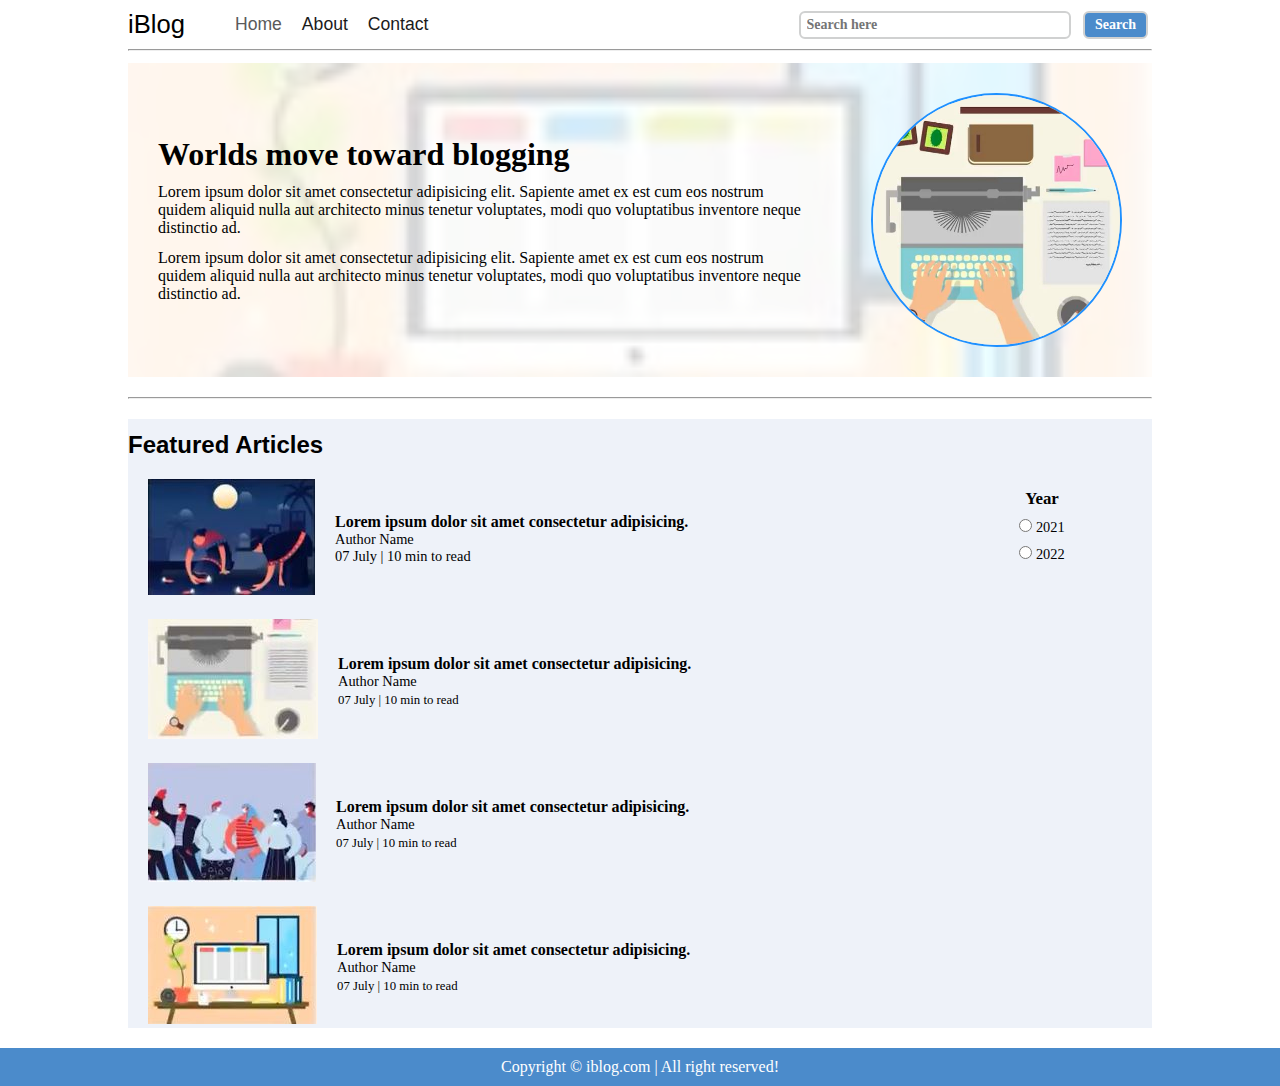
<file: index.html>
<!DOCTYPE html>
<html lang="en">

<head>
    <meta charset="UTF-8">
    <meta http-equiv="X-UA-Compatible" content="IE=edge">
    <meta name="viewport" content="width=device-width, initial-scale=1.0">
    <link rel="stylesheet" href="utils.css">
    <link rel="stylesheet" href="style.css">
    <link rel="stylesheet" href="mobile.css">
    <title>iBlog - show interest get income</title>
</head>

<body>
    <nav class="navbar mx-width-1 m-auto flex justify-between items-center">
        <div class="nav-left flex items-center">
            <span>iBlog</span>
            <!-- <span><img src="logo.jpg" alt=""></span> -->
            <ul class="flex items-center">
                <li><a href="/" class="active">Home</a></li>
                <li><a href="#">About</a></li>
                <li><a href="/contact.html">Contact</a></li>
            </ul>
        </div>
        <div class="nav-right">
            <form action="/search.html" method="get">
                <input type="text" name="query" class="form-input" placeholder="Search here">
                <button class="btn">Search</button>
            </form>
        </div>
    </nav>
    <div class="mx-width-1 m-auto">
        <hr>
    </div>

    <div class="content flex m-auto mx-width-1 my-2">
        <div class="content-left flex justify-center direction-col">
            <h1>Worlds move toward blogging</h1>
            <p>Lorem ipsum dolor sit amet consectetur adipisicing elit. Sapiente amet ex est cum eos nostrum quidem
                aliquid nulla aut architecto minus tenetur voluptates, modi quo voluptatibus inventore neque distinctio
                ad.</p>
            <p>Lorem ipsum dolor sit amet consectetur adipisicing elit. Sapiente amet ex est cum eos nostrum quidem
                aliquid nulla aut architecto minus tenetur voluptates, modi quo voluptatibus inventore neque distinctio
                ad.</p>
        </div>
        <div class="content-right flex items-center justify-center">
            <img src="home.JPG" alt="Blog Image">
        </div>
    </div>

    <div class="mx-width-1 m-auto">
        <hr>
    </div>

    <div class="home-articles mx-width-1 m-auto font1 my-2">

        <div class="year-box font2">
            <div><h3>Year</h3></div>
            <div>
                <input type="radio" name="year" id=""> 2021
            </div>
            <div>
                <input type="radio" name="year" id=""> 2022
            </div>
        </div>

        <h2>Featured Articles</h2>
        <div class="home-article flex">
            <div class="home-article-img">
                <a href="/blogpost.html"><img src="1.JPG" alt="Article image"></a>
            </div>
            <div class="home-article-content font2">
                <a href="/blogpost.html">
                    <h3>Lorem ipsum dolor sit amet consectetur adipisicing.</h3>
                </a>
                <div>Author Name</div>
                <div>07 July | 10 min to read</div>
            </div>
        </div>

        <div class="home-article flex">
            <div class="home-article-img">
                <img src="2.JPG" alt="Article image">
            </div>
            <div class="home-article-content font2">
                <a href="/blogpost.html">
                    <h3>Lorem ipsum dolor sit amet consectetur adipisicing.</h3>
                </a>
                <div>Author Name</div>
                <span>07 July | 10 min to read</span>
            </div>
        </div>

        <div class="home-article flex">
            <div class="home-article-img">
                <img src="3.JPG" alt="Article image">
            </div>
            <div class="home-article-content font2">
                <a href="/blogpost.html">
                    <h3>Lorem ipsum dolor sit amet consectetur adipisicing.</h3>
                </a>
                <div>Author Name</div>
                <span>07 July | 10 min to read</span>
            </div>
        </div>

        <div class="home-article flex">
            <div class="home-article-img">
                <img src="4.JPG" alt="Article image">
            </div>
            <div class="home-article-content font2">
                <a href="/blogpost.html">
                    <h3>Lorem ipsum dolor sit amet consectetur adipisicing.</h3>
                </a>
                <div>Author Name</div>
                <span>07 July | 10 min to read</span>
            </div>
        </div>
    </div>

    <footer class="text-center m-auto">
        Copyright &copy; iblog.com | All right reserved!
    </footer>

</body>
<script src="script.js"></script>

</html>
</file>
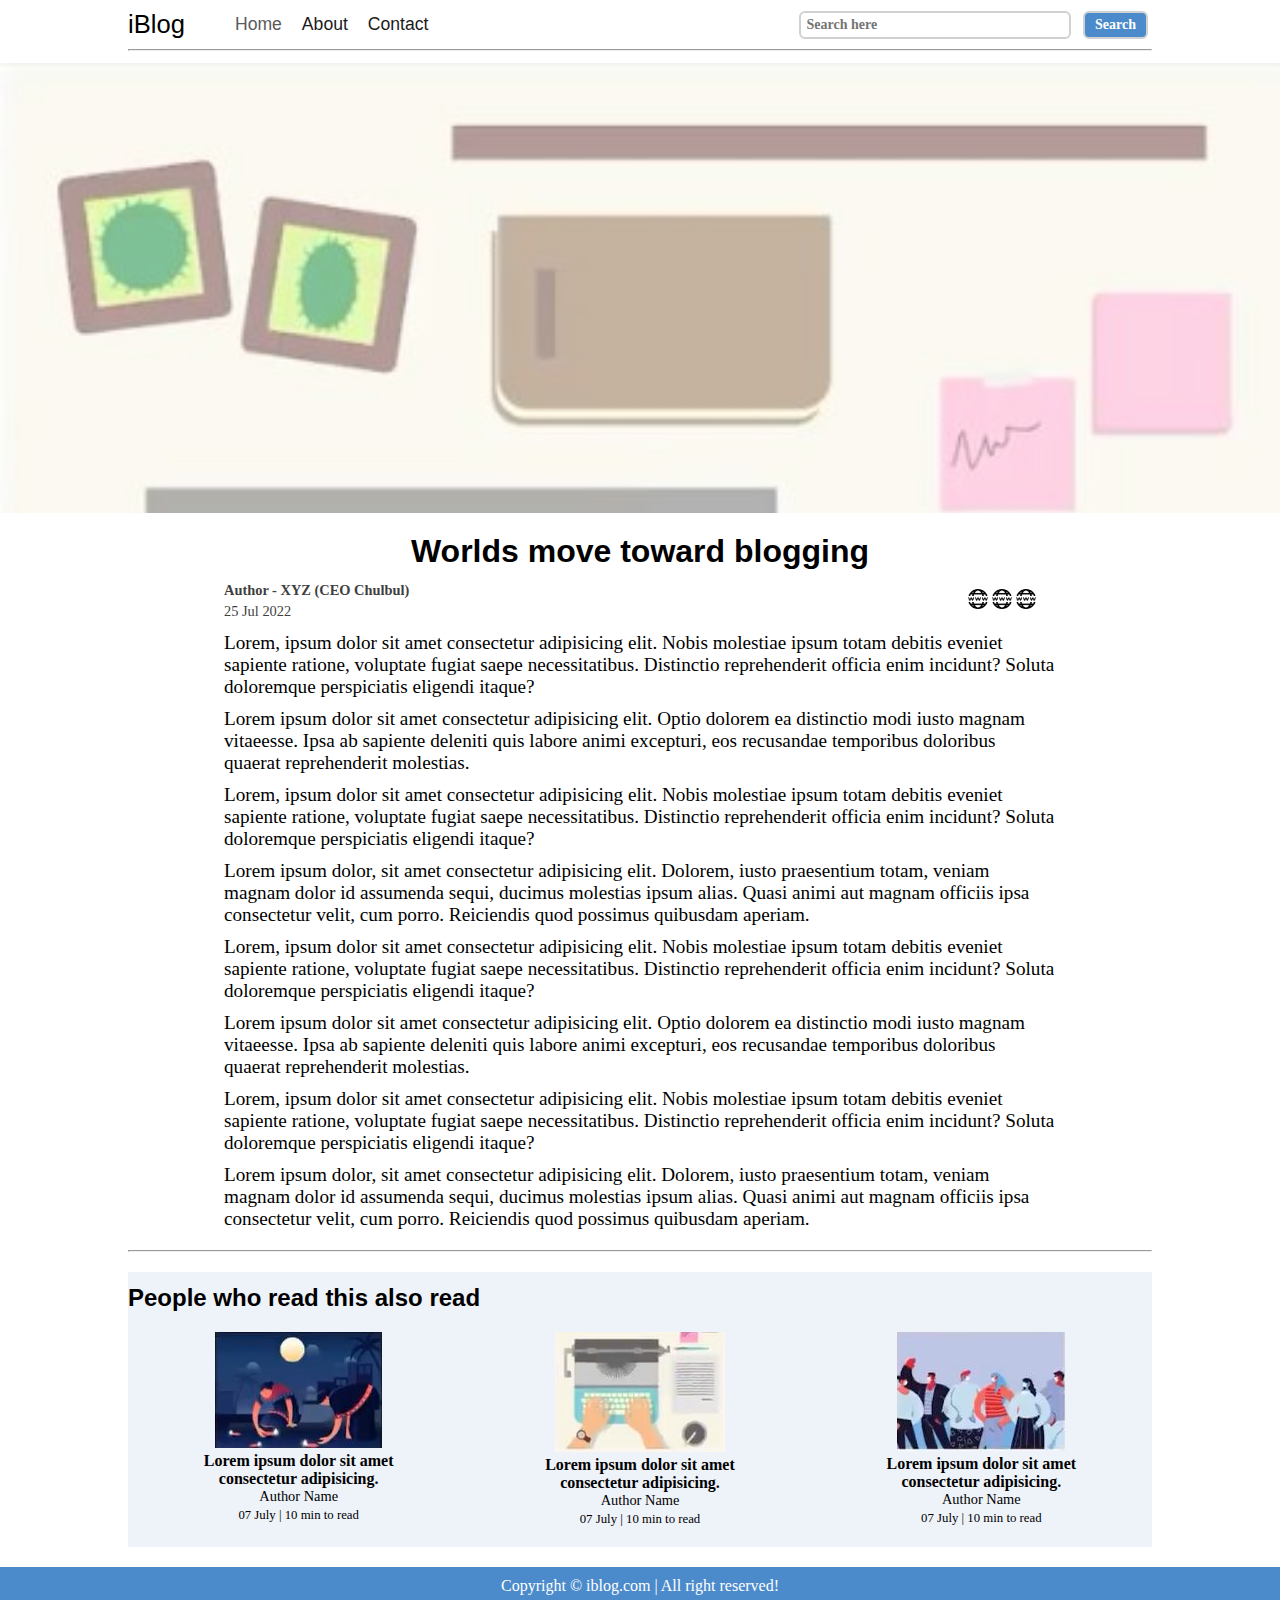
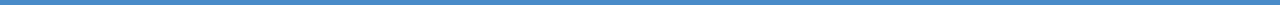
<file: blogpost.html>
<!DOCTYPE html>
<html lang="en">

<head>
    <meta charset="UTF-8">
    <meta http-equiv="X-UA-Compatible" content="IE=edge">
    <meta name="viewport" content="width=device-width, initial-scale=1.0">
    <link rel="stylesheet" href="utils.css">
    <link rel="stylesheet" href="style.css">
    <link rel="stylesheet" href="blogpost.css">
    <link rel="stylesheet" href="mobile.css">
    <title>iBlog - show interest get income</title>
</head>

<body>
    <nav class="navbar mx-width-1 m-auto flex justify-between items-center">
        <div class="nav-left flex items-center">
            <span>iBlog</span>
            <ul class="flex items-center">
                <li><a href="/" class="active">Home</a></li>
                <li><a href="#">About</a></li>
                <li><a href="/contact.html">Contact</a></li>
            </ul>
        </div>
        <div class="nav-right">
            <form action="/search.html" method="get">
                <input type="text" name="query" class="form-input" placeholder="Search here">
                <button class="btn">Search</button>
            </form>
        </div>
    </nav>
    <div class="mx-width-1 m-auto">
        <hr>
    </div>

    <div class="post-img">
        <img src="home.JPG" alt="">
    </div>

    <div class="blog-post-content m-auto mx-width-2">
        <h1 class="text-center font1">Worlds move toward blogging</h1>
        <div class="blogpost-meta flex justify-between">
            <div class="author-info">
                <div><b>Author - XYZ (CEO Chulbul)</b></div>
                <div>25 Jul 2022</div>
            </div>
            <div class="social">
                <img src="www.png" alt="">
                <img src="www.png" alt="">
                <img src="www.png" alt="">
            </div>
        </div>
        <p class="">Lorem, ipsum dolor sit amet consectetur adipisicing elit. Nobis molestiae ipsum totam debitis
            eveniet sapiente ratione, voluptate fugiat saepe necessitatibus. Distinctio reprehenderit officia enim
            incidunt? Soluta doloremque perspiciatis eligendi itaque?</p>
        <p class="">Lorem ipsum dolor sit amet consectetur adipisicing elit. Optio dolorem ea distinctio modi iusto
            magnam vitaeesse. Ipsa ab sapiente deleniti quis labore animi excepturi, eos recusandae temporibus doloribus
            quaerat reprehenderit molestias.</p>
        <p class="">Lorem, ipsum dolor sit amet consectetur adipisicing elit. Nobis molestiae ipsum totam debitis
            eveniet sapiente ratione, voluptate fugiat saepe necessitatibus. Distinctio reprehenderit officia enim
            incidunt? Soluta doloremque perspiciatis eligendi itaque?</p>
        <p class="">Lorem ipsum dolor, sit amet consectetur adipisicing elit. Dolorem, iusto praesentium totam,
            veniam magnam dolor id assumenda sequi, ducimus molestias ipsum alias. Quasi animi aut magnam officiis ipsa
            consectetur velit, cum porro. Reiciendis quod possimus quibusdam aperiam.</p>
        <p class="">Lorem, ipsum dolor sit amet consectetur adipisicing elit. Nobis molestiae ipsum totam debitis
            eveniet sapiente ratione, voluptate fugiat saepe necessitatibus. Distinctio reprehenderit officia enim
            incidunt? Soluta doloremque perspiciatis eligendi itaque?</p>
        <p class="">Lorem ipsum dolor sit amet consectetur adipisicing elit. Optio dolorem ea distinctio modi iusto
            magnam vitaeesse. Ipsa ab sapiente deleniti quis labore animi excepturi, eos recusandae temporibus doloribus
            quaerat reprehenderit molestias.</p>
        <p class="">Lorem, ipsum dolor sit amet consectetur adipisicing elit. Nobis molestiae ipsum totam debitis
            eveniet sapiente ratione, voluptate fugiat saepe necessitatibus. Distinctio reprehenderit officia enim
            incidunt? Soluta doloremque perspiciatis eligendi itaque?</p>
        <p class="">Lorem ipsum dolor, sit amet consectetur adipisicing elit. Dolorem, iusto praesentium totam,
            veniam magnam dolor id assumenda sequi, ducimus molestias ipsum alias. Quasi animi aut magnam officiis ipsa
            consectetur velit, cum porro. Reiciendis quod possimus quibusdam aperiam.</p>
    </div>

    <div class="mx-width-1 m-auto">
        <hr>
    </div>

    <div class="home-articles mx-width-1 m-auto font1 my-2">
        <h2>People who read this also read</h2>
        <div class="row flex">
            <div class="home-article flex direction-col text-center">
                <div class="home-article-img">
                    <a href="/blogpost.html"><img src="1.JPG" alt="Article image"></a>
                </div>
                <div class="home-article-content font2">
                    <a href="/blogpost.html">
                        <h3>Lorem ipsum dolor sit amet consectetur adipisicing.</h3>
                    </a>
                    <div>Author Name</div>
                    <span>07 July | 10 min to read</span>
                </div>
            </div>
            <div class="home-article flex direction-col text-center">
                <div class="home-article-img">
                    <a href="/blogpost.html"><img src="2.JPG" alt="Article image"></a>
                </div>
                <div class="home-article-content font2">
                    <a href="/blogpost.html">
                        <h3>Lorem ipsum dolor sit amet consectetur adipisicing.</h3>
                    </a>
                    <div>Author Name</div>
                    <span>07 July | 10 min to read</span>
                </div>
            </div>
            <div class="home-article flex direction-col text-center">
                <div class="home-article-img">
                    <a href="/blogpost.html"><img src="3.JPG" alt="Article image"></a>
                </div>
                <div class="home-article-content font2">
                    <a href="/blogpost.html">
                        <h3>Lorem ipsum dolor sit amet consectetur adipisicing.</h3>
                    </a>
                    <div>Author Name</div>
                    <span>07 July | 10 min to read</span>
                </div>
            </div>
        </div>
    </div>

    <footer class="text-center m-auto">
        Copyright &copy; iblog.com | All right reserved!
    </footer>

</body>
<script src="script.js"></script>

</html>
</file>
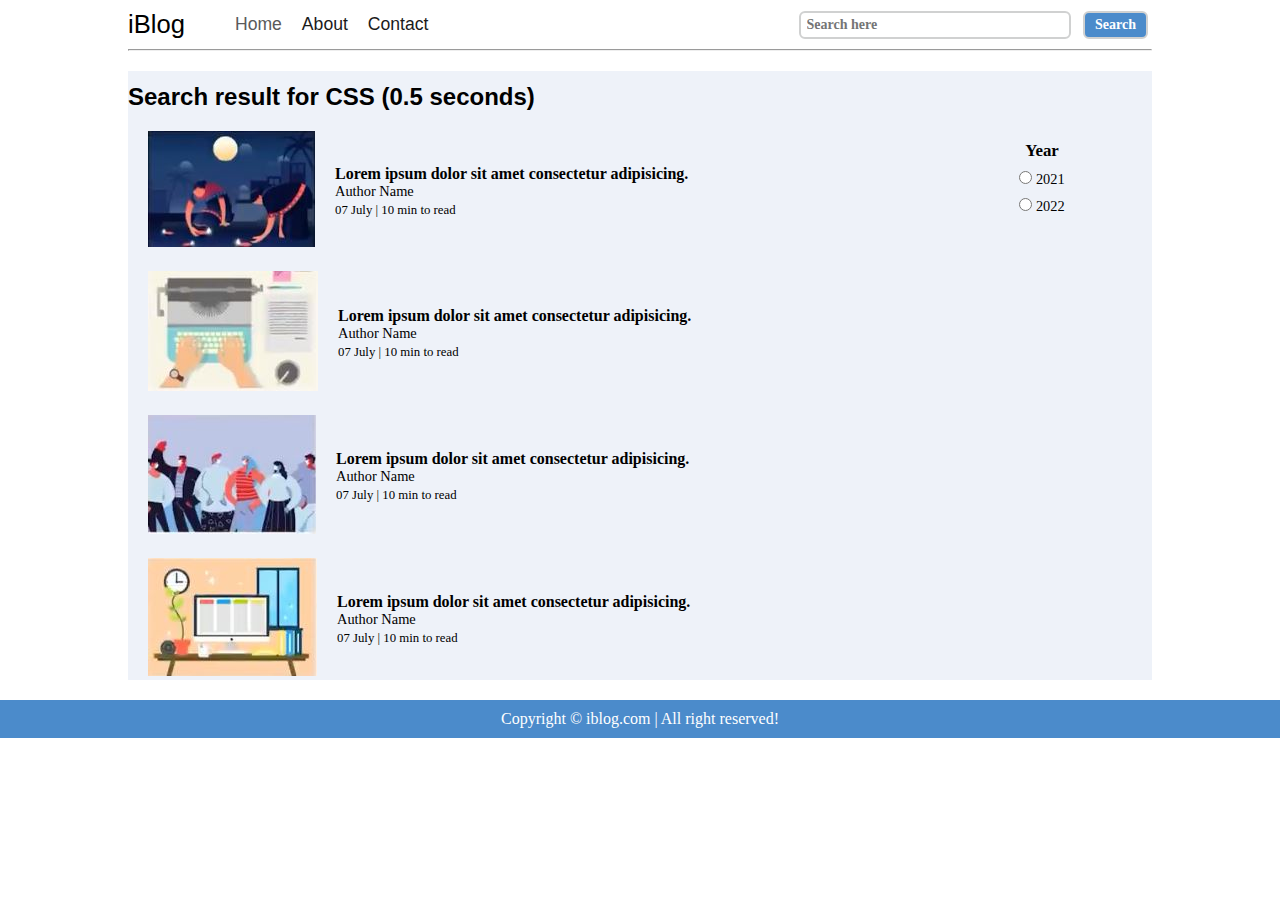
<file: search.html>
<!DOCTYPE html>
<html lang="en">

<head>
    <meta charset="UTF-8">
    <meta http-equiv="X-UA-Compatible" content="IE=edge">
    <meta name="viewport" content="width=device-width, initial-scale=1.0">
    <link rel="stylesheet" href="utils.css">
    <link rel="stylesheet" href="style.css">
    <link rel="stylesheet" href="mobile.css">
    <title>iBlog - show interest get income</title>
</head>

<body>
    <nav class="navbar mx-width-1 m-auto flex justify-between items-center">
        <div class="nav-left flex items-center">
            <span>iBlog</span>
            <ul class="flex items-center">
                <li><a href="/" class="active">Home</a></li>
                <li><a href="#">About</a></li>
                <li><a href="/contact.html">Contact</a></li>
            </ul>
        </div>
        <div class="nav-right">
            <form action="/search.html" method="get">
                <input type="text" name="query" class="form-input" placeholder="Search here">
                <button class="btn">Search</button>
            </form>
        </div>
    </nav>
    <div class="mx-width-1 m-auto">
        <hr>
    </div>

    <div class="home-articles mx-width-1 m-auto font1 my-2">
        <h2>Search result for CSS (0.5 seconds)</h2>
        <div class="year-box font2 adjust-year">
            <div><h3>Year</h3></div>
            <div>
                <input type="radio" name="year" id=""> 2021
            </div>
            <div>
                <input type="radio" name="year" id=""> 2022
            </div>
        </div>
        <div class="home-article flex">
            <div class="home-article-img">
                <img src="1.JPG" alt="Article image">
            </div>
            <div class="home-article-content font2">
                <a href="/blogpost.html">
                    <h3>Lorem ipsum dolor sit amet consectetur adipisicing.</h3>
                </a>
                <div>Author Name</div>
                <span>07 July | 10 min to read</span>
            </div>
        </div>

        <div class="home-article flex">
            <div class="home-article-img">
                <img src="2.JPG" alt="Article image">
            </div>
            <div class="home-article-content font2">
                <a href="/blogpost.html">
                    <h3>Lorem ipsum dolor sit amet consectetur adipisicing.</h3>
                </a>
                <div>Author Name</div>
                <span>07 July | 10 min to read</span>
            </div>
        </div>

        <div class="home-article flex">
            <div class="home-article-img">
                <img src="3.JPG" alt="Article image">
            </div>
            <div class="home-article-content font2">
                <a href="/blogpost.html">
                    <h3>Lorem ipsum dolor sit amet consectetur adipisicing.</h3>
                </a>
                <div>Author Name</div>
                <span>07 July | 10 min to read</span>
            </div>
        </div>

        <div class="home-article flex">
            <div class="home-article-img">
                <img src="4.JPG" alt="Article image">
            </div>
            <div class="home-article-content font2">
                <a href="/blogpost.html">
                    <h3>Lorem ipsum dolor sit amet consectetur adipisicing.</h3>
                </a>
                <div>Author Name</div>
                <span>07 July | 10 min to read</span>
            </div>
        </div>
    </div>

    <footer class="text-center m-auto">
        Copyright &copy; iblog.com | All right reserved!
    </footer>

</body>
<script src="script.js"></script>

</html>
</file>
<file: utils.css>
/* CSS Variables */
:root {
    --main-bg-color: rgba(30, 110, 190, 0.8);
    --font1: 'Franklin Gothic Medium', 'Arial Narrow', Arial, sans-serif;
    --font2: cursive;
}

/* utils.css classes */

.font1 {
    font-family: var(--font1);
}

.font2 {
    font-family: var(--font2);
}

.mx-width-1 {
    width: 80vw;
}

.mx-width-2 {
    width: 65vw;
}

.m-auto {
    margin: auto;
}

.flex {
    display: flex;
}

.items-center {
    align-items: center;
}

.justify-center {
    justify-content: center;
}

.justify-around {
    justify-content: space-around;
}

.justify-between {
    justify-content: space-between;
}

.direction-col {
    flex-direction: column;
}

.text-center {
    text-align: center;
}

.my-2 {
    margin-top: 20px;
    margin-bottom: 20px;
}

.py-2 {
    padding: 20px 0;
}

.mx-2 {
    margin: 0 20px;
}

.px-2 {
    padding: 0 20px;
}

.form-input {
    padding: 4px 6px;
    border: 2px solid rgb(208, 209, 209);
    border-radius: 6px;
    font-family: var(--font2);
    margin: 0 4px;
    font-size: 14px;
    width: 20vw;
    font-weight: bold;
}

.btn {
    padding: 4px 10px;
    border-radius: 6px;
    font-family: var(--font2);
    margin: 0 4px;
    font-size: 14px;
    border: 2px solid rgb(208, 209, 209);
    background: var(--main-bg-color);
    color: white;
    cursor: pointer;
    font-weight: bold;
    transition: all 0.5s ease-in;
}

.btn:hover {
    color: rgb(46, 46, 46);
    background: none;
}

.form-box input, textarea{
    width: 40vw;
    padding: 6px;
    margin: 6px 0;
    border: 2px solid rgb(196, 205, 247);
    border-radius: 6px;
    /* resize: vertical; */
    resize: none;
    font-size: 1rem;
}

/* .home-article-img{
    cursor: pointer;
} */
</file>
<file: style.css>
* {
    margin: 0;
    padding: 0;
}

body {
    overflow-x: hidden;
}

.navbar {
    /* height: 50px; */
    /* background-color: dodgerblue; */
    /* background: #ffffff; */
    /* position: sticky;
    top: 0; */
    font-family: var(--font1);
    padding: 10px 0;
}

/* .nav-left {
    font-size: 1.2rem;
} */

.nav-left span {
    font-size: 1.6rem;
}

/* .nav-left span img{
    width: 30px;
    filter: invert();
    border-radius: 50%;
    padding-top: 4px;
} */

.nav-left ul {
    margin-left: 40px;
    /* font-family: var(--font2); */
}

.nav-left ul li {
    list-style: none;
    font-size: 1.1rem;
    padding: 0 10px;
}

.nav-left ul li a {
    text-decoration: none;
    color: rgb(27, 27, 27);
    /* transition: all 0.3s ease-in; */
}

.nav-left ul li a.active {
    color: rgb(90, 90, 90);
}

.nav-left ul li a:hover {
    color: rgb(90, 90, 90);
    font-weight: bold;
}

/* .nav-right{
    
} */

.content {
    height: 100%;
    /* background-color: rgb(104, 165, 245); */
    /* padding: 0 8px; */
    margin-top: 12px;
    position: relative;
}

.content::after {
    content: "";
    background: url('4.JPG') center/cover;
    width: 100%;
    height: inherit;
    position: absolute;
    opacity: 0.2;
    z-index: -1;
}

.content-left {
    font-family: var(--font2);
    /* width: 70%; */
    padding: 30px;
}

.content-left h1{
    margin: 4px 0;
}

.content-left p{
    margin: 6px 0;
}

.content-right {
    /* width: 30%; */
    padding: 30px;
}

.content-right img {
    height: 250px;
    border: 2px solid dodgerblue;
    border-radius: 50%;
    /* padding: 20px; */
    /* z-index: -1; */
}

.home-articles {
    /* height: 400px; */
    background-color: rgb(238 242 249);
    padding-top: 12px;
    position: relative;
}

.year-box {
    position: absolute;
    width: 120px;
    height: 120px;
    /* background-color: brown; */
    right: 50px;
    top: 60px;
    text-align: center;
}

.year-box div{
    text-align: center;
    margin: 10px 0;
    font-size: 0.9rem;
}

.home-article {
    /* margin-top: 12px; */
    margin: 20px;
}

/* .home-article img {
    height: 150px;
} */

.home-article-content {
    align-self: center;
    padding: 0 20px;
}

.home-article-content div {
    font-size: 0.9rem;
}

.home-article-content span {
    font-size: 0.8rem;
}

.home-article-content a {
    text-decoration: none;
    /* color: var(--main-bg-color); */
    color: black;
}

.home-article-content a h3 {
    font-size: 1rem;
}

footer {
    /* height: 40px; */
    background: var(--main-bg-color);
    color: white;
    padding: 10px 0;
    /* position: absolute;
    width: 100%;
    bottom: 0; */
}
</file>
<file: mobile.css>
@media screen and (max-width:1030px) {

    /* * {
        background: skyblue;
    } */
    .navbar {
        flex-direction: column;
    }

    .nav-left {
        margin: 4px 0;
        flex-direction: column;
        /* text-align: center; */
    }

    .nav-right {
        margin: 6px 0;
    }

    .nav-left ul {
        margin: 6px 0;
    }

    .nav-left ul li {
        padding: 0 6px;
    }

    .content-right {
        padding: 10px;
    }

    .content-right img {
        height: 180px;
        border: 2px solid dodgerblue;
        border-radius: 50%;
    }

    .content-left h1 {
        margin: 2px 0;
        font-size: 1.5rem;
    }

    .content-left p {
        margin: 6px 0;
        font-size: 1.2rem;
    }

    .year-box {
        right: 10px;
        top: 10px;
    }

}
/* -------------------------- */
@media screen and (max-width:900px) {

    /* *{
        background: slateblue;
    } */
    .content-right {
        display: none;
    }

    .year-box {
        display: flex;
        top: 6px;
        /* margin: 0; */
        /* padding: 0 20px; */
        /* right: 50px; */
        left: 40vw;
    }

    .year-box div {
        display: flex;
        align-items: flex-start;
        font-size: 0.7rem;
        margin: 4px 0;
        padding: 2px 4px;
    }

    .home-articles h2 {
        font-size: 1.1rem;
    }

    .home-article {
        flex-direction: column;
        text-align: center;
    }

    /* .home-article img {} */

    .contact-content h1 {
        margin: 20px 0;
        text-align: center;
        font-size: 1.7rem;
    }

    .form-box input,
    textarea {
        width: 65vw;
    }

    footer {
        font-size: 0.9rem;
    }
}
/* ......................... */
@media screen and (max-width:750px) {
    .row {
        /* flex-wrap: wrap; */
        flex-direction: column;
    }

    .author-info div {
        padding: 1px 0;
        font-size: 0.7rem;
    }

    .social {
        /* align-self: flex-end; */
        padding: 0;
        margin: 0;
    }

    /* .social img{
        width: 17px;
    } */

    .post-img img {
        height: auto;
    }

    .adjust-year {
        display: flex;
        position: static;
        height: auto;
        justify-content: flex-end;
        width: 100%;
        padding: 4px 0;
    }
}
</file>
<file: blogpost.css>
.post-img {
    height: 50vh;
    overflow: hidden;
    margin-top: 12px;
}

.post-img img {
    width: 100%;
    opacity: 0.5;
}

.blog-post-content {
    /* background: rgb(128, 174, 192); */
    padding: 10px;
}

.blog-post-content h1{
    /* text-align: center; */
    margin: 10px 0;
}

.blog-post-content p{
    margin: 10px 0;
    font-size: 1.2rem;
}

/* .blogpost-meta{
    background: var(--main-bg-color);
} */

.author-info div{
    padding: 2px 0;
    font-size: 0.9rem;
    /* font-weight: bold; */
    color: rgb(63, 63, 63);
}

.social{
    /* display: flex;
    align-items: center; */
    align-self: center;
    padding-right: 20px;
}

.social img{
    width: 20px;
    /* margin: 0 2px; */
    /* filter: invert(); */
    cursor: pointer;
}
</file>
